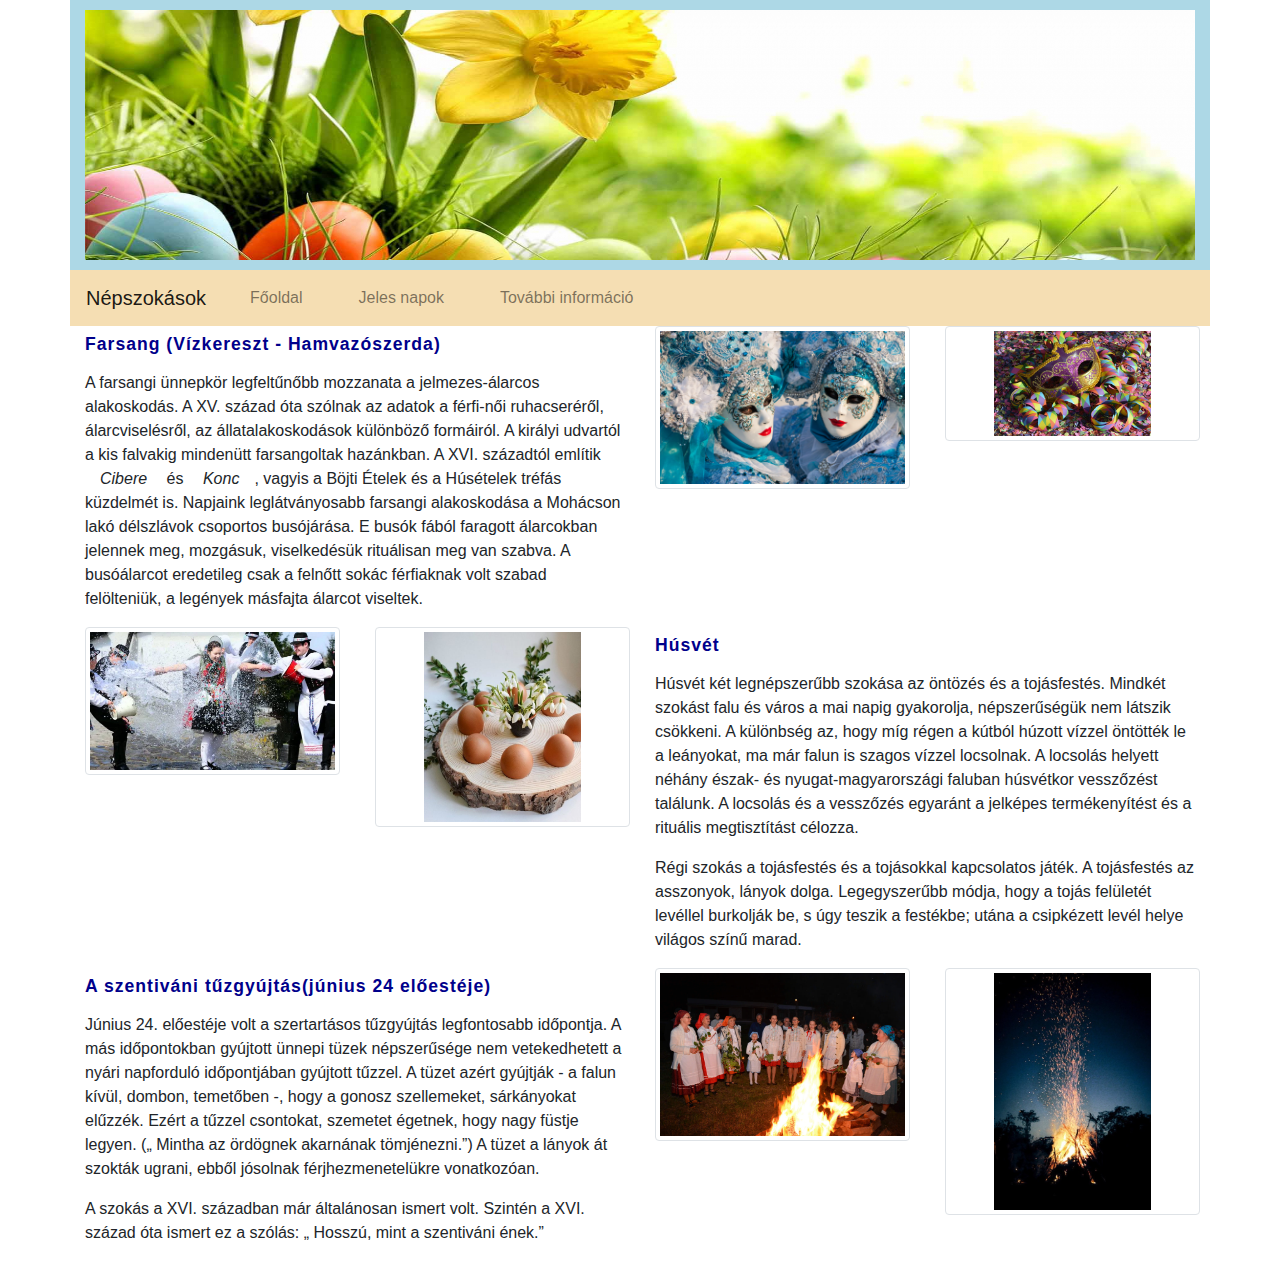
<file: index.html>
<!DOCTYPE html>
<html lang="hu">

<head>
    <meta charset="utf-8">
    <meta name="viewport" content="width=device-width, initial-scale=1, shrink-to-fit=no">
    <title>Népszokások</title>
    <link rel="stylesheet" href="bootstrap/css/bootstrap.min.css">
    <link rel="stylesheet" href="css/stilus.css">
    <link rel="stylesheet" href="bootstrap/js/jquery-3.5.1.min.js">
    <link rel="stylesheet" href="bootstrap/js/bootstrap.min.js">
</head>

<body>
    <header class="container">
        <div class="row">
            <div class="col-12">
                <img class="w-100" src="img/fejlec.jpg">
            </div>
        </div>
    </header>
    <nav class="container navbar navbar-expand-md navbar-light">
        <div class="navbar-brand">Népszokások</div>
        <button class="navbar-toggler ml-auto" type="button" data-toggle="collapse" data-target="#navbarNavAltMarkup"
            aria-controls="navbarNavAltMarkup" aria-expanded="false" aria-label="Toggle navigation">
            <span class="navbar-toggler-icon"></span>
        </button>
        <div class="collapse navbar-collapse" id="navbarNavAltMarkup">
                <ul class="navbar-nav">
                    <li class="nav-item"><a class="nav-link" href="index.html">Főoldal</a></li>
                    <li class="nav-item"><a class="nav-link" href="nepszokasok.html #cards">Jeles napok</a></li>
                    <li class="disabled nav-item"> <a class="nav-link" href="">További információ</a></li>
                  
                </ul>
        </div>
    </nav>
    <main class="container ">
    <article class="row">
            <div class="col-sm-6 col-lg-6">
                <h2>Farsang (Vízkereszt - Hamvazószerda)</h2>
                <p>A farsangi ünnepkör legfeltűnőbb mozzanata a jelmezes-álarcos alakoskodás. A XV. század óta szólnak az adatok a férfi-női ruhacseréről, álarcviselésről, az állatalakoskodások különböző formáiról. A királyi udvartól a kis falvakig mindenütt farsangoltak hazánkban. A XVI. századtól említik <i>Cibere</i> és <i>Konc</i>, vagyis a Böjti Ételek és a Húsételek tréfás küzdelmét is.
                    Napjaink leglátványosabb farsangi alakoskodása a Mohácson lakó délszlávok csoportos busójárása. E busók fából faragott álarcokban jelennek meg, mozgásuk, viselkedésük rituálisan meg van szabva. A busóálarcot eredetileg csak a felnőtt sokác férfiaknak volt szabad felölteniük, a legények másfajta álarcot viseltek.</p>
            </div>
            <div class="col-sm-6 col-lg-3">
                <img class="img-thumbnail my-auto" src="img/farsang1.jpg" alt="Farsang">
            </div>
            <div class="col-sm-6 col-lg-3">
                <img class="img-thumbnail px-5" src="img/farsang2.jpg" alt="Farsang">
            </div>
			
			 <div class="col-sm-6 col-lg-3">
                <img class="img-thumbnail my-auto" src="img/husvet1.jpg" alt="Húsvét">
            </div>
            <div class="col-sm-6 col-lg-3">
                <img class="img-thumbnail px-5" src="img/husvet.jpg" alt="Húsvét">
            </div>

                <div class="col-sm-6 col-lg-6">
                <h2>Húsvét</h2>
                <p>Húsvét két legnépszerűbb szokása az öntözés és a tojásfestés. Mindkét szokást falu és
                     város a mai napig gyakorolja, népszerűségük nem látszik csökkeni. A különbség az, hogy 
                     míg régen a kútból húzott vízzel öntötték le a leányokat, ma már falun is szagos vízzel
                      locsolnak. A locsolás helyett néhány észak- és nyugat-magyarországi faluban húsvétkor
                       vesszőzést találunk. A locsolás és a vesszőzés egyaránt a jelképes termékenyítést és
                        a rituális megtisztítást célozza. </p>
                        <p>Régi szokás a tojásfestés és a tojásokkal kapcsolatos játék. A tojásfestés az 
                            asszonyok, lányok dolga. Legegyszerűbb módja, hogy a tojás felületét levéllel
                             burkolják be, s úgy teszik a festékbe; utána a csipkézett levél helye világos
                              színű marad.</p>
            </div>

            <div class="col-sm-6 col-lg-6">
                <h2>A szentiváni tűzgyújtás(június 24 előestéje)</h2>
                <p>Június 24. előestéje volt a szertartásos tűzgyújtás legfontosabb időpontja. A más időpontokban gyújtott ünnepi tüzek népszerűsége nem vetekedhetett a nyári napforduló időpontjában gyújtott tűzzel. A tüzet azért gyújtják - a falun kívül, dombon, temetőben -, hogy a gonosz szellemeket, sárkányokat elűzzék. Ezért a tűzzel csontokat, szemetet égetnek, hogy nagy füstje legyen. (<q> Mintha az ördögnek akarnának tömjénezni.</q>) A tüzet a lányok át szokták ugrani, ebből jósolnak férjhezmenetelükre vonatkozóan. </p>
                        <p>A szokás a XVI. században már általánosan ismert volt. Szintén a XVI. század óta ismert ez a szólás: <q> Hosszú, mint a szentiváni ének.</q> </p>
            </div>
            <div class="col-sm-6 col-lg-3">
                <img class="img-thumbnail my-auto" src="img/szentivanej1.jpg" alt="Szentiváni tűzgyújtás"></div>
            <div class="col-sm-6 col-lg-3">
                <img class="img-thumbnail px-5" src="img/szentivanej2.jpg" alt="Szentiváni tűzgyújtás"></div>
            
        
        </article>
    </main>
    <footer class = "container">
        
    </footer>
</body>

</html>
</file>
<file: css/stilus.css>
.w-100{
   height: 250px; 
}

.navbar{
    background-color: wheat;
}

.img-thumbnail{
    max-width: 100%;
}
.my-auto{
    align-items: center;
    display: flex;
    justify-content: center;
    align-items: center;
}
.px-5{
    margin-left: 5px ;
    margin-right: 5px;
}

h2{
   color: darkblue;
   font-weight: bold;
   letter-spacing: 1px;
   font-size: 110%;
   padding-top: 8px;
   padding-bottom: 8px;
}

footer, header{
background-color: lightblue;
}

footer{
/*position: fixed; */
 
}

th{
    letter-spacing: 2px;
    text-transform: uppercase;
    text-align: center;
}

header{
    color: darkblue;
    border-bottom: 50px gray;
    padding: 10px 15px;
}


footer{
    text-align: center;
}

li{
    margin-left: 20px;
    margin-right: 20px;
}

.btn {
    color: brown;
    font-size: 180%;
    border: 1px solid brown;
   
}

table {
 background-color: cornsilk;
 border: 3px lightblue;
 font-size: 70%;
   
}

.felsorolas{
    padding-top: 30px;
}

td{
    text-align: center;
}
a{
    text-align: center;
}

i{
    margin: 15px;
}

.card-deck {
    border: 8px gray;
    padding: 8px;
    margin: 8px;
    /*text-align: justify;*/
}
</file>
